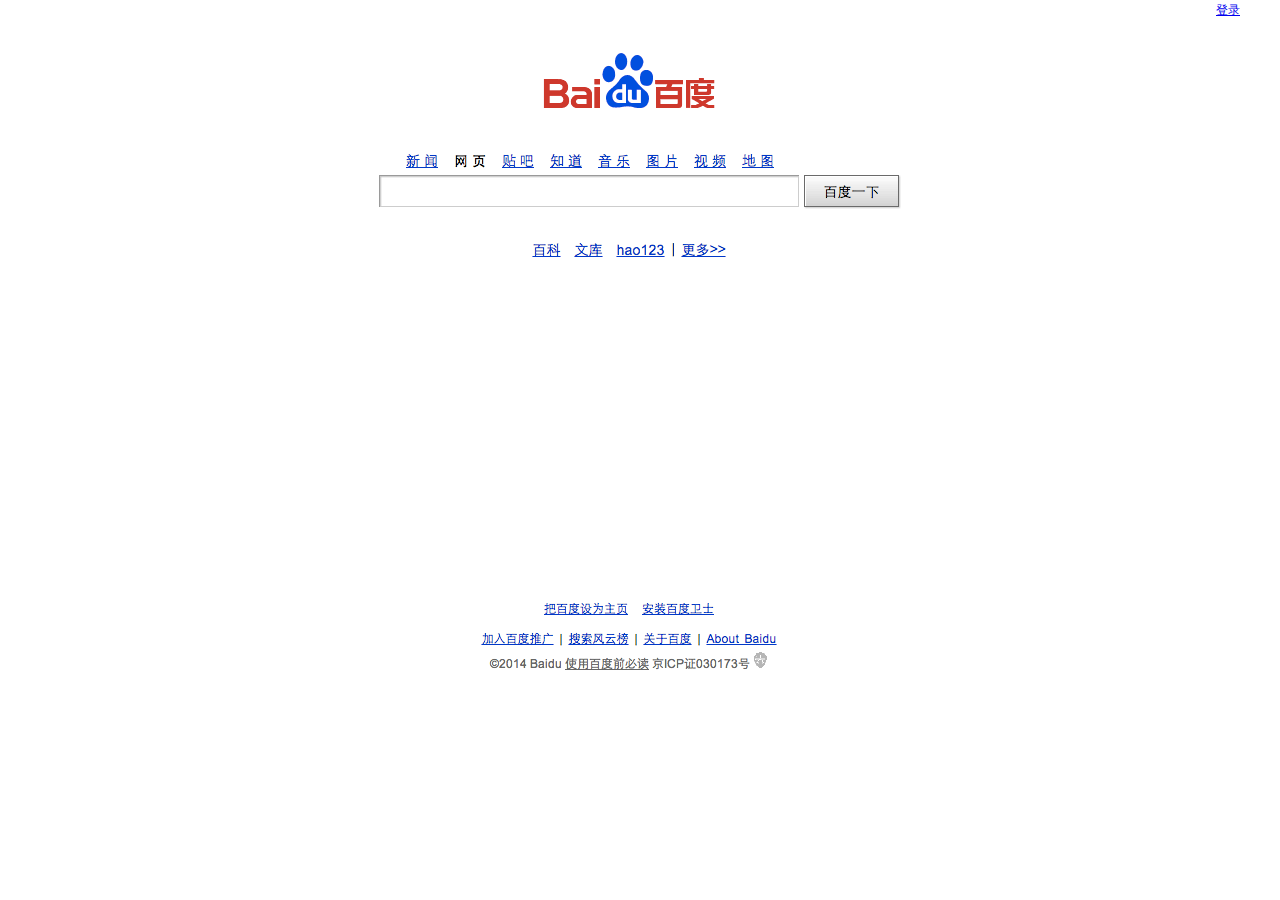
<file: 拖拽功能demo/index.html>
<!DOCTYPE html>
<html>
<head>

<meta http-equiv="Content-Type" content="text/html; charset=utf-8" />

<title>慕课网-拖拽效果</title>

<style type="text/css">
	
	body{background: url(images/baidu_demo.png) #fff top center no-repeat;padding: 0px;margin: 0px;font-size: 12px;font-family: "微软雅黑";}

	.link{text-align: right;line-height: 20px;padding-right: 40px;}
	
	.ui-dialog{ 
		width: 380px;height: auto;display: none;
		position: absolute;z-index: 9000;
		top: 0px;left: 0px;
		border: 1px solid #D5D5D5;background: #fff;
	}

	.ui-dialog a{text-decoration: none;}

	.ui-dialog-title{
		height: 48px;line-height: 48px; padding:0px 20px;color: #535353;font-size: 16px;
		border-bottom: 1px solid #efefef;background: #f5f5f5;
		cursor: move;
		user-select:none;
	}
	.ui-dialog-closebutton{
		width: 16px;height: 16px;display: block;
		position: absolute;top: 12px;right: 20px;
		background: url(images/close_def.png) no-repeat;cursor: pointer;

	}
	.ui-dialog-closebutton:hover{background:url(images/close_hov.png);}

	.ui-dialog-content{
		padding: 15px 20px;
	}
	.ui-dialog-pt15{
		padding-top: 15px;
	}
	.ui-dialog-l40{
		height: 40px;line-height: 40px;
		text-align: right;
	}

	.ui-dialog-input{
		width: 100%;height: 40px;
		margin: 0px;padding:0px;
		border: 1px solid #d5d5d5;
		font-size: 16px;color: #c1c1c1;
		text-indent: 25px;
		outline: none;
	}
	.ui-dialog-input-username{
		background: url(images/input_username.png) no-repeat 2px ;
	}

	.ui-dialog-input-password{
		background: url(images/input_password.png) no-repeat 2px ;
	}
	.ui-dialog-submit{
		width: 100%;height: 50px;background: #3b7ae3;border:none;font-size: 16px;color: #fff;
		outline: none;text-decoration: none;
		display: block;text-align: center;line-height: 50px;
	}
	.ui-dialog-submit:hover{
		background: #3f81b0;
	}

	.ui-mask{ 
		width: 100%;height:100%;background: #000;
		position: absolute;top: 0px;z-index: 8000;display: none;
		opacity:0.4; filter: Alpha(opacity=40);
	}
</style>
</head>
<body >

<div class="link">
	<a href="javascript:showDialog();">登录</a>
</div>
<div class="ui-mask" id="mask" onselectstart="return false"></div>

<div class="ui-dialog" id="dialogMove" onselectstart='return false;'>
	<div class="ui-dialog-title" id="dialogDrag"  onselectstart="return false;" >
		
		登录通行证

		<a class="ui-dialog-closebutton" href="javascript:hideDialog();"></a>

	</div>
	<div class="ui-dialog-content">
		<div class="ui-dialog-l40 ui-dialog-pt15">
			<input class="ui-dialog-input ui-dialog-input-username" type="input" value="手机/邮箱/用户名" />
		</div>
		<div class="ui-dialog-l40 ui-dialog-pt15">
			<input class="ui-dialog-input ui-dialog-input-password" type="input" value="密码" />
		</div>
		<div class="ui-dialog-l40">
			<a href="#">忘记密码</a>
		</div>
		<div>
			<a class="ui-dialog-submit" href="#" >登录</a>
		</div>
		<div class="ui-dialog-l40">
			<a href="#">立即注册</a>
		</div>
	</div>
</div>


<script type="text/javascript" src="模仿.js">

</script>
</body>
</html>
</file>
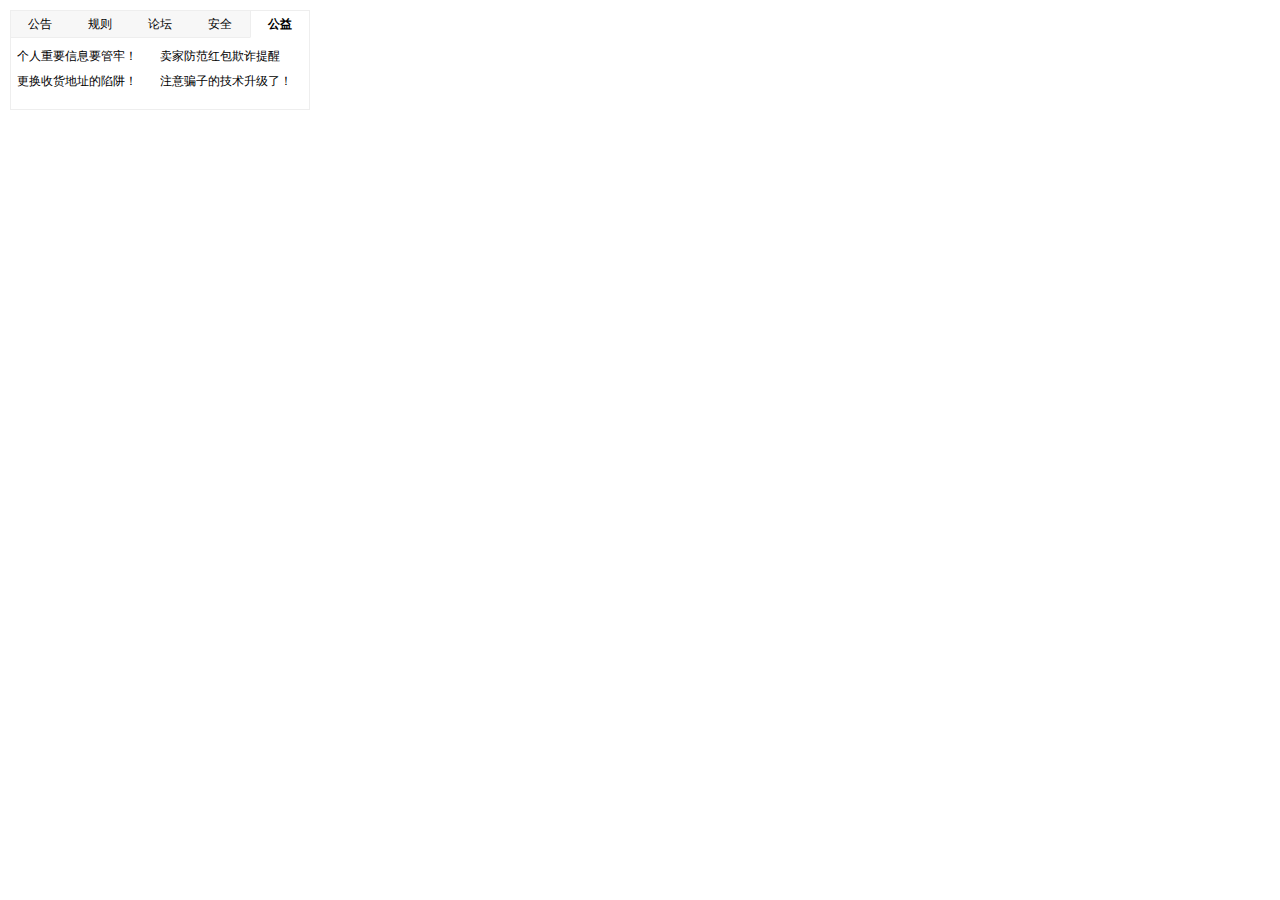
<file: 选项卡动画demo/Tab-延迟/index.html>
<!doctype html>
<html lang="'en">
<head>
	<meta charset="UTF-8">
	<title>Tab切换-延迟</title>
	<link type="text/css" rel="stylesheet" href="css/style.css">
	<script type="text/javascript" src="js/script.js"></script>
</head>
<body>
	<div id="notice" class="notice">
		<div id="notice-tit" class="notice-tit">
		  <ul>
		  	<li>
		  		<a href="#">公告</a>
		  	</li>
		  	<li>
		  		<a href="#">规则</a>
		  	</li>
		  	<li>
		  		<a href="#">论坛</a>
		  	</li>
		  	<li>
		  		<a href="#">安全</a>
		  	</li>
		  	<li class="select">
		  		<a href="#">公益</a>
		  	</li>
		  </ul>
		</div>
		<div id="notice-con" class="notice-con">
			<div class="mod" style="display:none">
				<ul>
					<li>
						<a href="#">
                          张勇：要玩快乐足球
						</a>
					</li>
                    <li>
						<a href="#">
                          阿里2000万驰援灾区！
						</a>
					</li>
					<li>
						<a href="#">
                          旅游宝让你边玩边赚钱
						</a>
					</li>
					<li>
						<a href="#">
                          多行跟进阿里信用贷款
						</a>
					</li>
				</ul>
			</div>
            <div class="mod" style="display:none">
				<ul>
					<li>
						<span>
							[
                              <a href="#">通知</a>
							]
						</span>
						<a href="#">
                          "滥发"即将换新
						</a>
					</li>
                    <li>
						<span>
							[
                              <a href="#">通知</a>
							]
						</span>
						<a href="#">
                          比特币严管啦！
						</a>
					</li>
					<li>
						<span>
							[
                              <a href="#">通知</a>
							]
						</span>
						<a href="#">
                          禁发商品名录！
						</a>
					</li>
	                <li>
						<span>
							[
                              <a href="#">通知</a>
							]
						</span>
						<a href="#">
                          商品属性限制
						</a>
					</li>
				</ul>
			</div>
			<div class="mod" style="display:none">
				<ul>
					<li>
						<span>
							[
                              <a href="#">聚焦</a>
							]
						</span>
						<a href="#">
                          金牌卖家再启航
						</a>
					</li>
                    <li>
						<span>
							[
                              <a href="#">功能</a>
							]
						</span>
						<a href="#">
                          橱窗规则升级啦
						</a>
					</li>
					<li>
						<span>
							[
                              <a href="#">话题</a>
							]
						</span>
						<a href="#">
                          又爱又恨优惠劵 
						</a>
					</li>
	                <li>
						<span>
							[
                              <a href="#">工具</a>
							]
						</span>
						<a href="#">
                          购后送店铺红
						</a>
					</li>
				</ul>
			</div>
            <div class="mod" style="display:block">
				<ul>
					<li>
						<a href="#">
                          个人重要信息要管牢！
						</a>
					</li>
                    <li>
						<a href="#">
                           卖家防范红包欺诈提醒
						</a>
					</li>
					<li>
						<a href="#">
                            更换收货地址的陷阱！
						</a>
					</li>
	                <li>
                        <a href="#">
                           注意骗子的技术升级了！
						</a>
					</li>
				</ul>
			</div>
            <div class="mod" style="display:none">
				<ul>
					<li>
						<a href="#">
                          走进无声课堂
						</a>
					</li>
                    <li>
						<a href="#">
                           淘宝之行大众评审赢公益金
						</a>
					</li>
					<li>
						<a href="#">
                            爱心品牌联合征集
						</a>
					</li>
	                <li>
                        <a href="#">
                           名公益机构淘宝开店攻略
						</a>
					</li>
				</ul>
			</div>
		</div>
	</div>
</body>
</html>
</file>
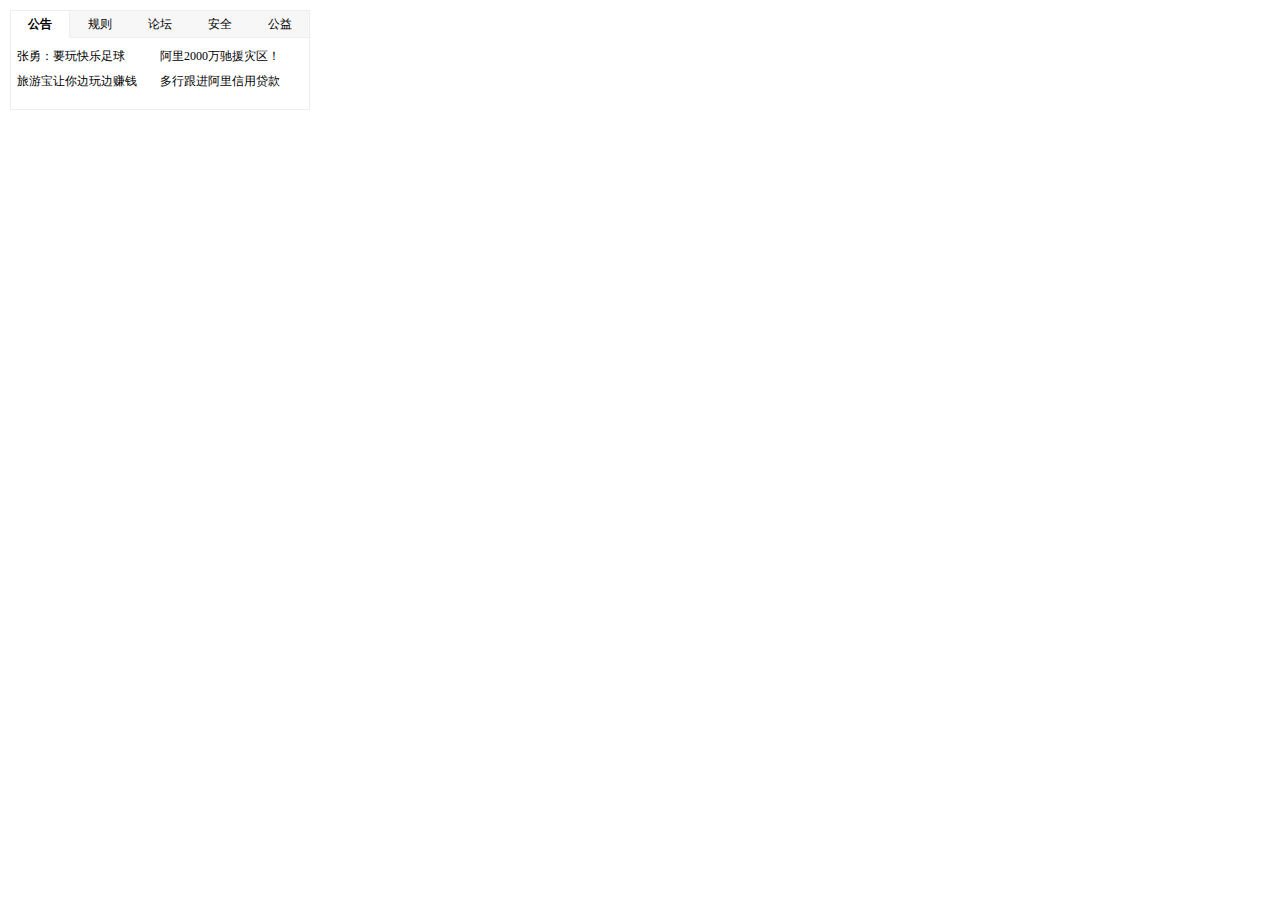
<file: 选项卡动画demo/Tab-自动切换/index.html>
<!doctype html>
<html lang="'en">
<head>
	<meta charset="UTF-8">
	<title>Tab切换-自动</title>
	<link type="text/css" rel="stylesheet" href="css/style.css">
	<script type="text/javascript" src="js/script.js"></script>
</head>
<body>
	<div id="notice" class="notice">
		<div id="notice-tit" class="notice-tit">
		  <ul>
		  	<li class="select">
		  		<a href="#">公告</a>
		  	</li>
		  	<li>
		  		<a href="#">规则</a>
		  	</li>
		  	<li>
		  		<a href="#">论坛</a>
		  	</li>
		  	<li>
		  		<a href="#">安全</a>
		  	</li>
		  	<li>
		  		<a href="#">公益</a>
		  	</li>
		  </ul>
		</div>
		<div id="notice-con" class="notice-con">
			<div class="mod" style="display:block">
				<ul>
					<li>
						<a href="#">
                          张勇：要玩快乐足球
						</a>
					</li>
                    <li>
						<a href="#">
                          阿里2000万驰援灾区！
						</a>
					</li>
					<li>
						<a href="#">
                          旅游宝让你边玩边赚钱
						</a>
					</li>
					<li>
						<a href="#">
                          多行跟进阿里信用贷款
						</a>
					</li>
				</ul>
			</div>
            <div class="mod" style="display:none">
				<ul>
					<li>
						<span>
							[
                              <a href="#">通知</a>
							]
						</span>
						<a href="#">
                          "滥发"即将换新
						</a>
					</li>
                    <li>
						<span>
							[
                              <a href="#">通知</a>
							]
						</span>
						<a href="#">
                          比特币严管啦！
						</a>
					</li>
					<li>
						<span>
							[
                              <a href="#">通知</a>
							]
						</span>
						<a href="#">
                          禁发商品名录！
						</a>
					</li>
	                <li>
						<span>
							[
                              <a href="#">通知</a>
							]
						</span>
						<a href="#">
                          商品属性限制
						</a>
					</li>
				</ul>
			</div>
			<div class="mod" style="display:none">
				<ul>
					<li>
						<span>
							[
                              <a href="#">聚焦</a>
							]
						</span>
						<a href="#">
                          金牌卖家再启航
						</a>
					</li>
                    <li>
						<span>
							[
                              <a href="#">功能</a>
							]
						</span>
						<a href="#">
                          橱窗规则升级啦
						</a>
					</li>
					<li>
						<span>
							[
                              <a href="#">话题</a>
							]
						</span>
						<a href="#">
                          又爱又恨优惠劵 
						</a>
					</li>
	                <li>
						<span>
							[
                              <a href="#">工具</a>
							]
						</span>
						<a href="#">
                          购后送店铺红
						</a>
					</li>
				</ul>
			</div>
            <div class="mod" style="display:none">
				<ul>
					<li>
						<a href="#">
                          个人重要信息要管牢！
						</a>
					</li>
                    <li>
						<a href="#">
                           卖家防范红包欺诈提醒
						</a>
					</li>
					<li>
						<a href="#">
                            更换收货地址的陷阱！
						</a>
					</li>
	                <li>
                        <a href="#">
                           注意骗子的技术升级了！
						</a>
					</li>
				</ul>
			</div>
            <div class="mod" style="display:none">
				<ul>
					<li>
						<a href="#">
                          走进无声课堂
						</a>
					</li>
                    <li>
						<a href="#">
                           淘宝之行大众评审赢公益金
						</a>
					</li>
					<li>
						<a href="#">
                            爱心品牌联合征集
						</a>
					</li>
	                <li>
                        <a href="#">
                           名公益机构淘宝开店攻略
						</a>
					</li>
				</ul>
			</div>
		</div>
	</div>
</body>
</html>
</file>
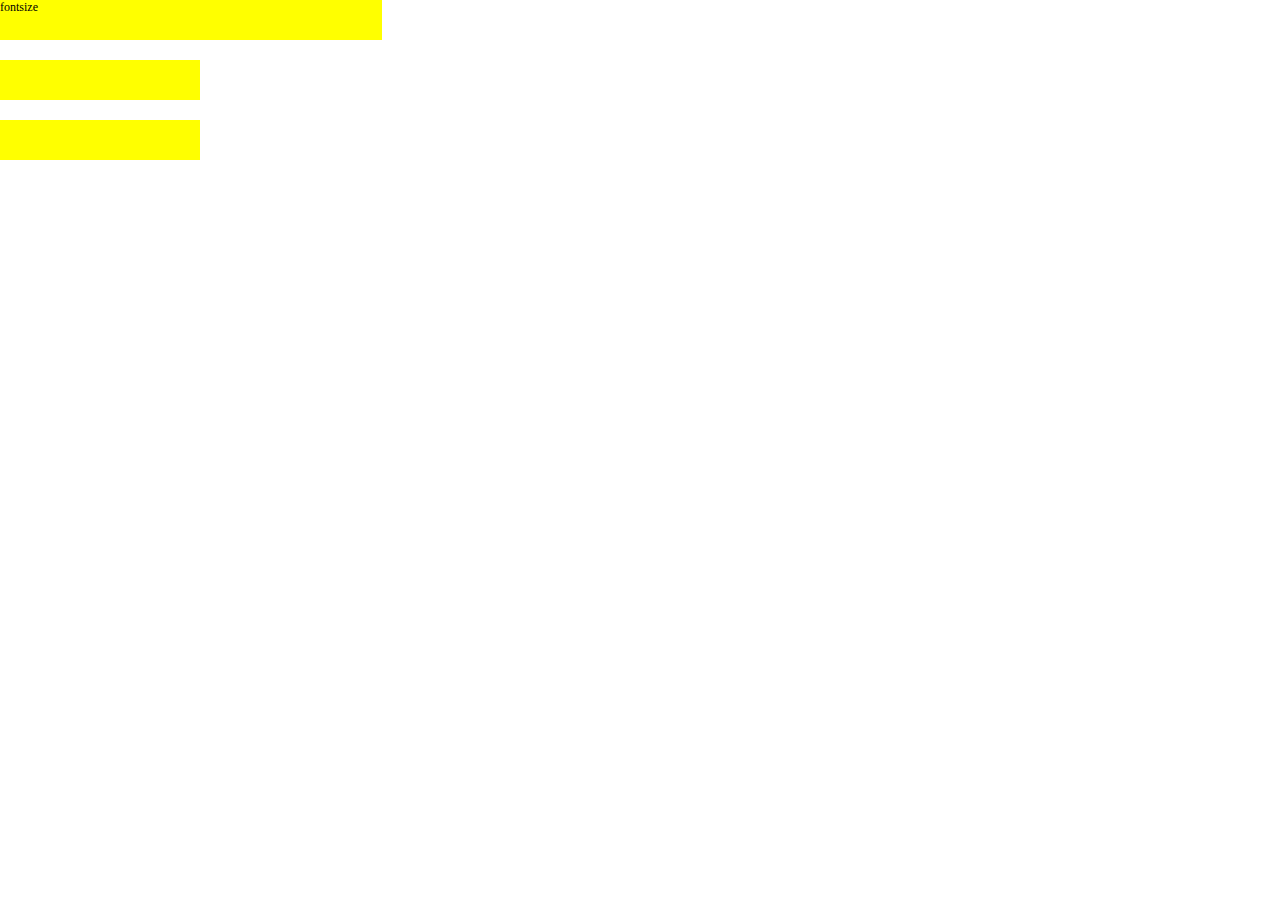
<file: 多物体动画demo.html>
<!DOCTYPE html>
<html lang="en">
<head>
	<meta charset="UTF-8">
	<title>多物体动画</title>
	<style>
	*{
		padding: 0;
		margin:0;
	}
		ul li{
			width: 200px;
			height: 40px;
			background-color: yellow;
			margin-bottom: 20px;
			list-style: none;
			font-size: 12px;
		}
	</style>
</head>
<body>
	<ul>
		<li>fontsize</li>
		<li></li>
		<li></li>
	</ul>
	<script>
		window.onload=function(){
			var lis=document.getElementsByTagName("li");
			for(var i=0;i<lis.length;i++){
				lis[i].timer=null;
				lis[i].onmouseover=function(){
					startMove(this,400,"width");
				}
				lis[i].onmouseout=function(){
					startMove(this,200,"width");
				}
			}
		}
		function startMove(obj,target,attr){
           if(obj.timer){
           	clearInterval(obj.timer);
           }
           obj.timer=setInterval(function(){
           var cline =parseInt(getStyle(obj,attr));
           	var speed=(target-cline)/10;
           speed=speed>0?Math.ceil(speed):Math.floor(speed);
           if(cline==target){
           	clearInterval(obj.timer); 
           }else{
           	obj.style[attr]=cline+speed+"px";
           	           }
       },30);
		}
		function getStyle(obj,attr){
			if(obj.currentStyle){
				return obj.currentStyle[attr];
			}
			else{
				return getComputedStyle(obj,false)[attr];
			}
		}
	</script>
</body>
</html>
</file>
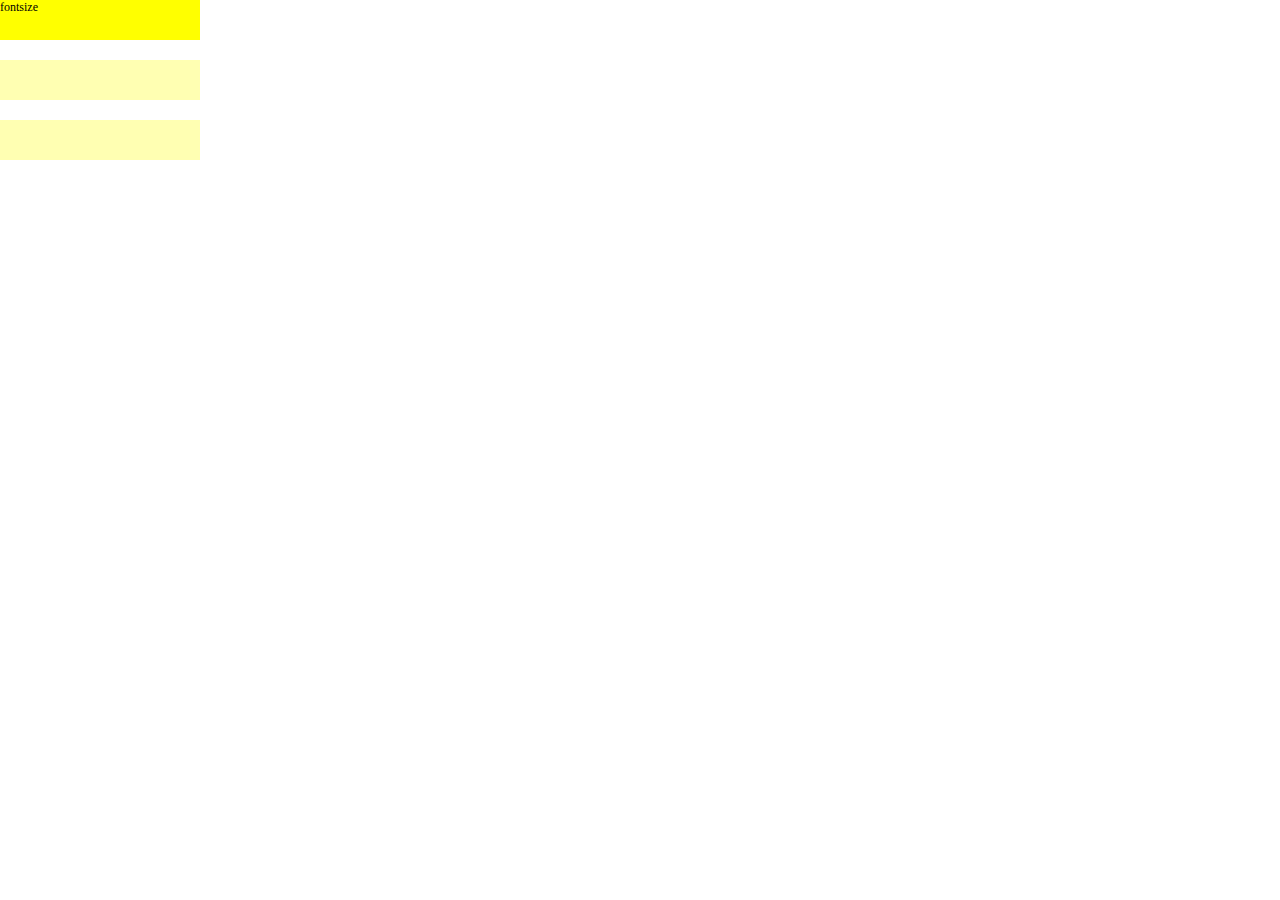
<file: 多物体透明度2.html>
<!DOCTYPE html>
<html lang="en">
<head>
	<meta charset="UTF-8">
	<title>多物体动画</title>
	<style>
	*{
		padding: 0;
		margin:0;
	}
		ul li{
			width: 200px;
			height: 40px;
			background-color: yellow;
			margin-bottom: 20px;
			list-style: none;
			font-size: 12px;
			opacity: 0.3;
			filter: alpha(opacity:30);
		}
	</style>
</head>
<body>
	<ul>
		<li>fontsize</li>
		<li></li>
		<li></li>
	</ul>
	<script>
		window.onload=function(){
			var lis=document.getElementsByTagName("li");
			for(var i=0;i<lis.length;i++){
				lis[i].timer=null;
				lis[i].onmouseover=function(){
					startMove(this,100,"opacity");
				}
				lis[i].onmouseout=function(){
					startMove(this,30,"opacity");
				}
			}
		}
		function startMove(obj,target,attr){
           	clearInterval(obj.timer);
         
           obj.timer=setInterval(function(){
            var cline;
			if(attr=="opacity"){
            cline =parseFloat(getStyle(obj,attr))*100;
			}else{
			cline =parseInt(getStyle(obj,attr));
			}
           var speed=(target-cline)/8;
           speed=speed>0?Math.ceil(speed):Math.floor(speed);
           if(cline==target){
           	clearInterval(obj.timer); 
           }else{
           	if(attr=="opacity"){
           		obj.style[attr]=(cline+speed)/100;
           		obj.style.filter="alpha(opacity:"+(cline+speed )+")";
           	}else{
           		obj.style[attr]=cline+speed+"px";
           }
           	  }
       },10);
		}
		function getStyle(obj,attr){
			if(obj.currentStyle){
				return obj.currentStyle[attr];
			}
			else{
				return getComputedStyle(obj,false)[attr];
			}
		}
	</script>
</body>
</html>
</file>
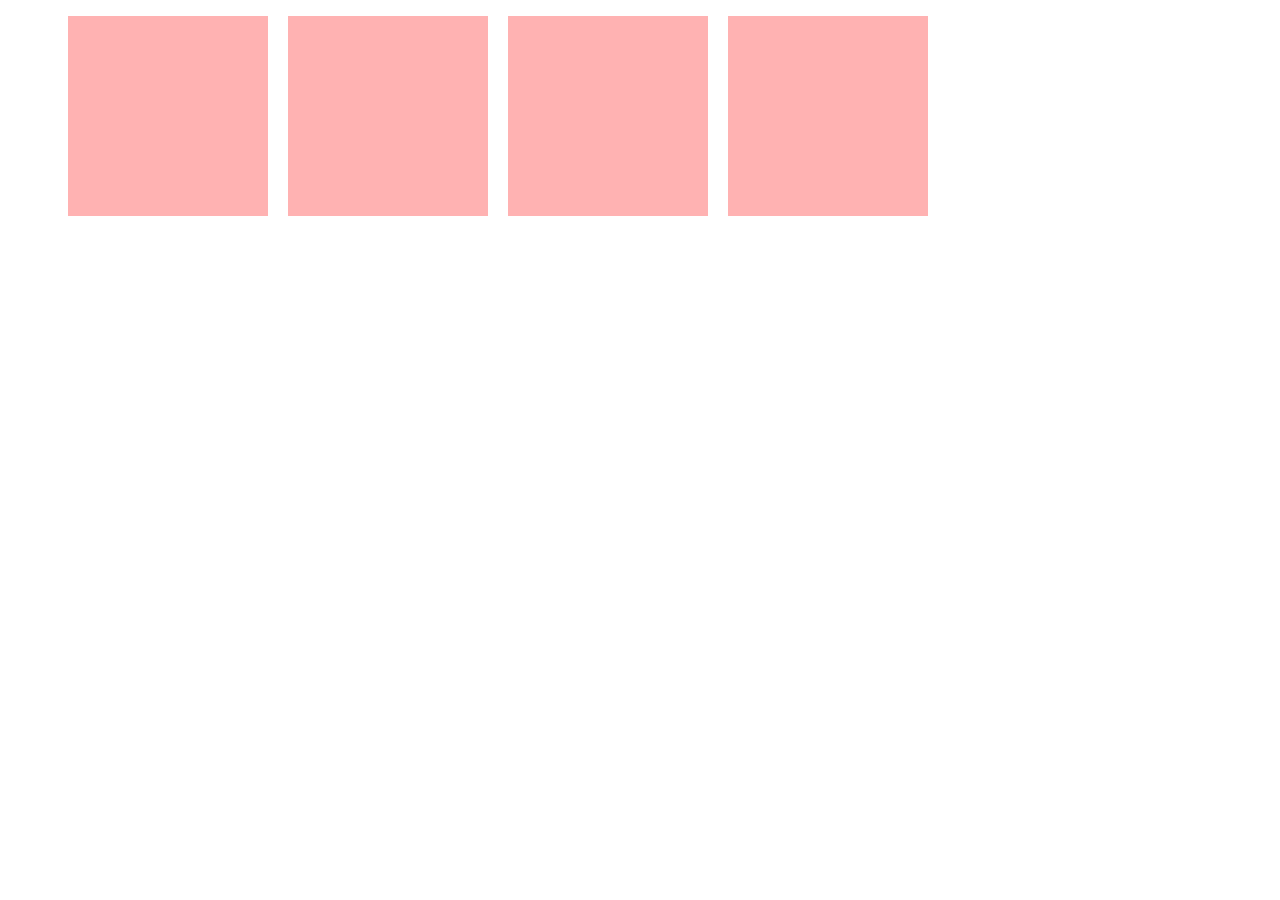
<file: 多物体透明度demo.html>
<!DOCTYPE html>
<html lang="en">
<head>
	<meta charset="UTF-8">
	<title>多物体透明度</title>
	<style>
		ul li{
			list-style: none;
			width: 200px;
			height: 200px;
			background-color: red;
			opacity: 0.3;
			filter: alpha(opacity:30);
			float: left;
			margin-left: 20px;
		}
	</style>
</head>
<body>
	<ul>
		<li></li>
		<li></li>
		<li></li>
		<li></li>
	</ul>
	<script>
		window.onload=function(){
			var lis=document.getElementsByTagName("li");
			for(var i=0;i<lis.length;i++){
				lis[i].timer=null;
				lis[i].alpha=30;
				lis[i].onmouseover=function(){
					startMove(this,100);
				}
				lis[i].onmouseout=function(){
					startMove(this,30);
				}
			}
		}
		function startMove(obj,target){
           if(obj.timer){
           	clearInterval(obj.timer)
           }
           obj.timer=setInterval(function(){
           	var speed=(target-obj.alpha)/10;
           	speed=speed>0?Math.ceil(speed):Math.floor(speed);
           	if(obj.alpha==target){
           		clearInterval(obj.timer);
           	}else{
           		obj.alpha+=speed;
           		obj.style.opacity=obj.alpha/100;
           		obj.style.filter="alpha(opacity:"+obj.alpha+")";
           	}

           },30)
		}
	</script>
</body>
</html>
</file>
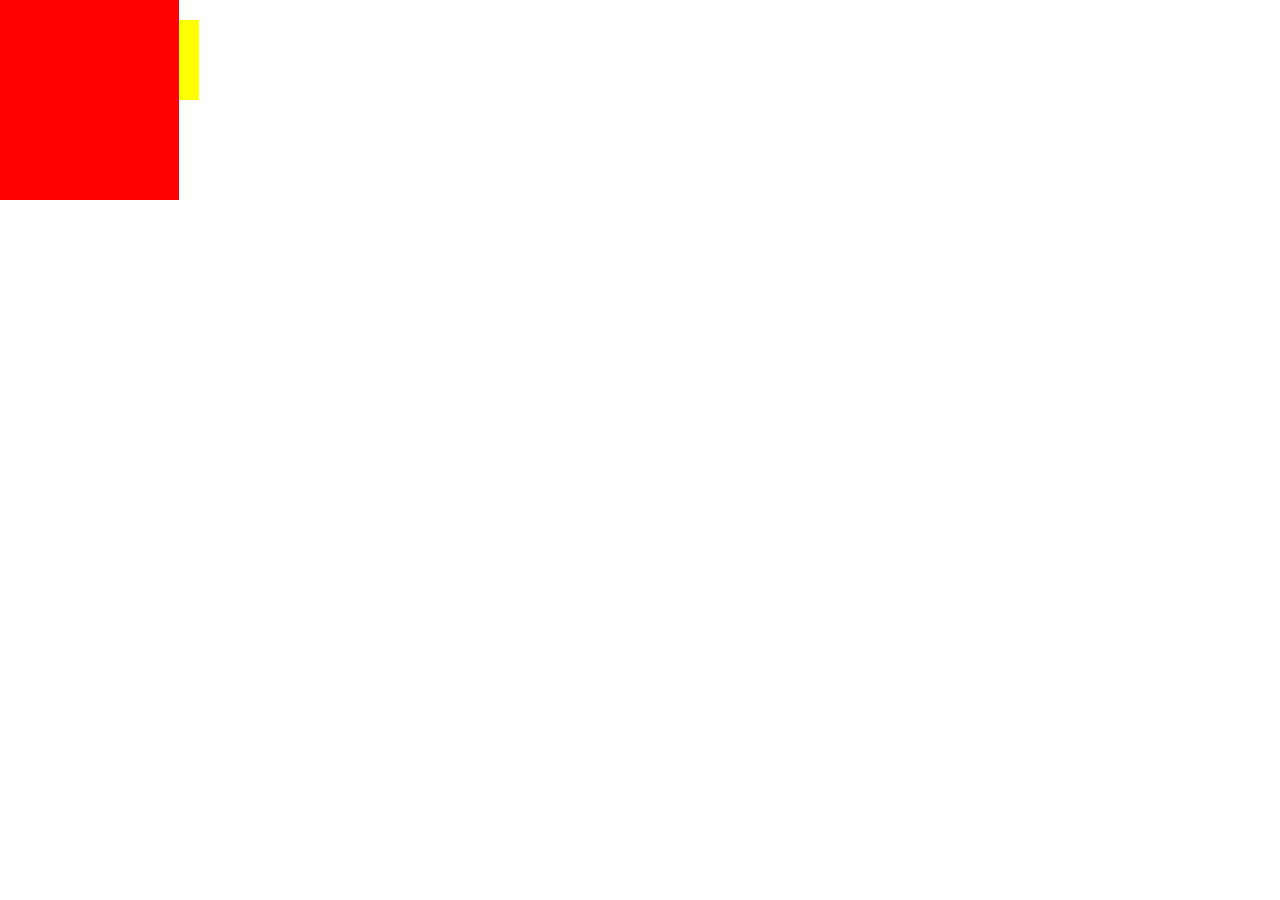
<file: 缓冲demo.html>
<!DOCTYPE html>
<html lang="en">
<head>
	<meta charset="UTF-8">
	<title>缓冲动画</title>
</head>
<style>
*{
	padding:0;
	margin:0;
}
    .div2{
    	background-color:yellow;
    	width: 20px;
    	height: 80px;
     	float: left;
        margin-top: 20px;
    }
	.div1{
		background-color: red;
		width: 200px;
		height: 200px;
		float: left;
		
	}
	.wrap{
      position: absolute;
	  left: -200px;

	}
</style>
<body>
<div class="wrap" id="wrap">
	<div class="div1" id="div1"></div>
	<div class="div2" id="div2"></div>
</div>
	<script>
		window.onload=function(){
			var div2=document.getElementById("div2");
            var div1=document.getElementById("div1");
            var wrap=document.getElementById("wrap");
            wrap.onmouseover=function(){
            	startmove(0);
            }
             wrap.onmouseout=function(){
            	startmove(-200);
            }
		}
		var timer;
		function startmove(target){
			if(timer){
				clearInterval(timer);
			}
		var wrap=document.getElementById("wrap");
        timer=setInterval(function(){
        	var speed=(target-wrap.offsetLeft)/10;
        	speed=speed>0?Math.ceil(speed):Math.floor(speed);
        	if(wrap.offsetLeft==target){
        		clearInterval(timer);
        	}else{
        		wrap.style.left=wrap.offsetLeft+speed+"px";
        	}
        },30);
		}
	</script>
</body>
</html>
</file>
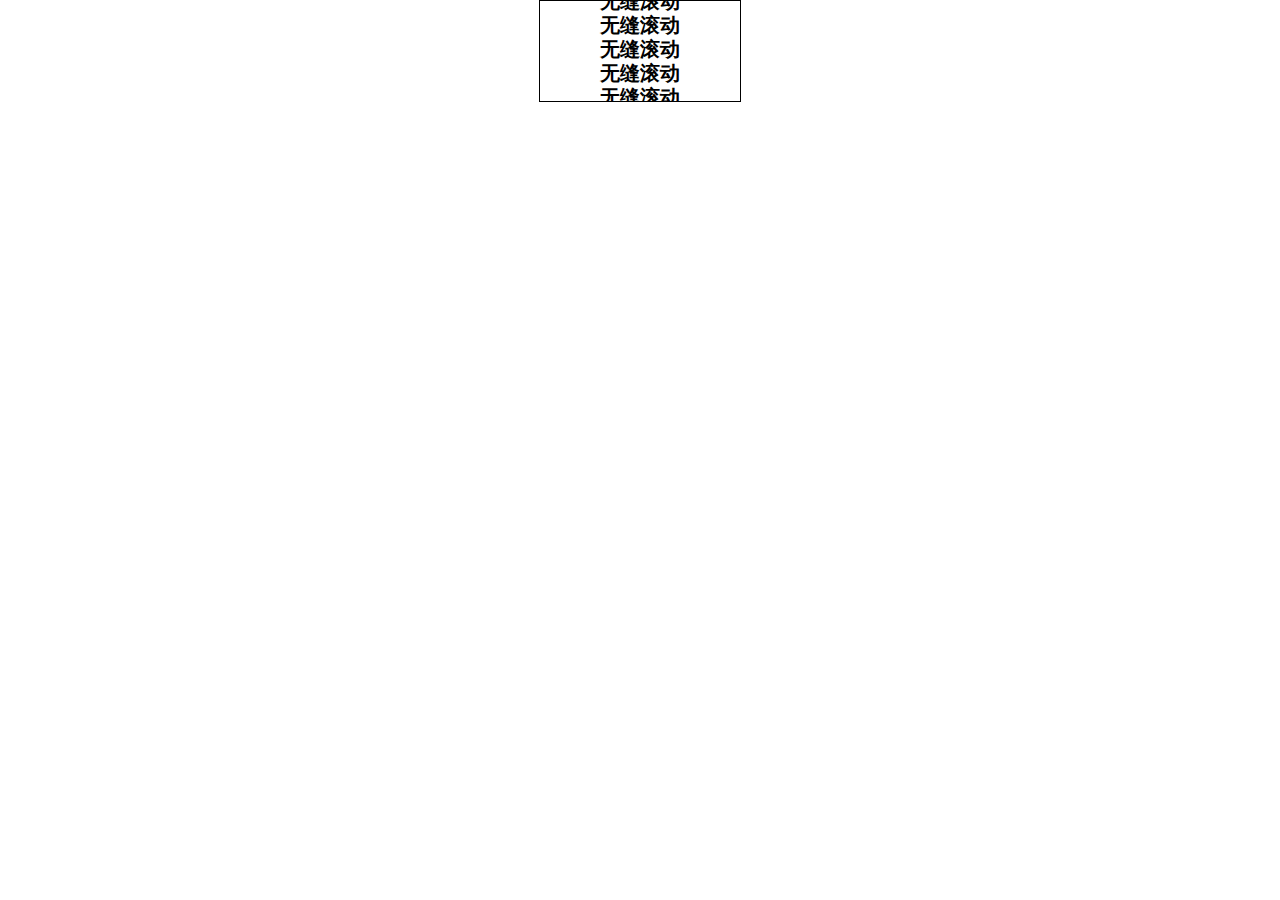
<file: 展示栏无缝滚动/无缝滚动.html>
<!DOCTYPE html>
<html lang="en">
<head>
	<meta charset="UTF-8">
	<title>无缝滚动</title>
	<link rel="stylesheet" href="无缝滚动.css">
</head>
<body>
	<div class="wrap" id="wrap">
	<div class="con1" id="con1">
		<h1>无缝滚动</h1>
		<h1>无缝滚动</h1>
		<h1>无缝滚动</h1>
		<h1>无缝滚动</h1>
		<h1>无缝滚动</h1>
		<h1>无缝滚动</h1>
		<h1>无缝滚动</h1>
		<h1>无缝滚动</h1>
		<h1>无缝滚动</h1>
		<h1>无缝滚动</h1>
		<h1>无缝滚动</h1>
		<h1>无缝滚动</h1>
		<h1>无缝滚动</h1>
		<h1>无缝滚动</h1>
		<h1>无缝滚动</h1>
		<h1>无缝滚动</h1>
		<h1>无缝滚动</h1>
        </div>
        <div class="con2" id="con2"></div>
	</div>
	<script src="无缝滚动.js"></script>
</body>
</html>
</file>
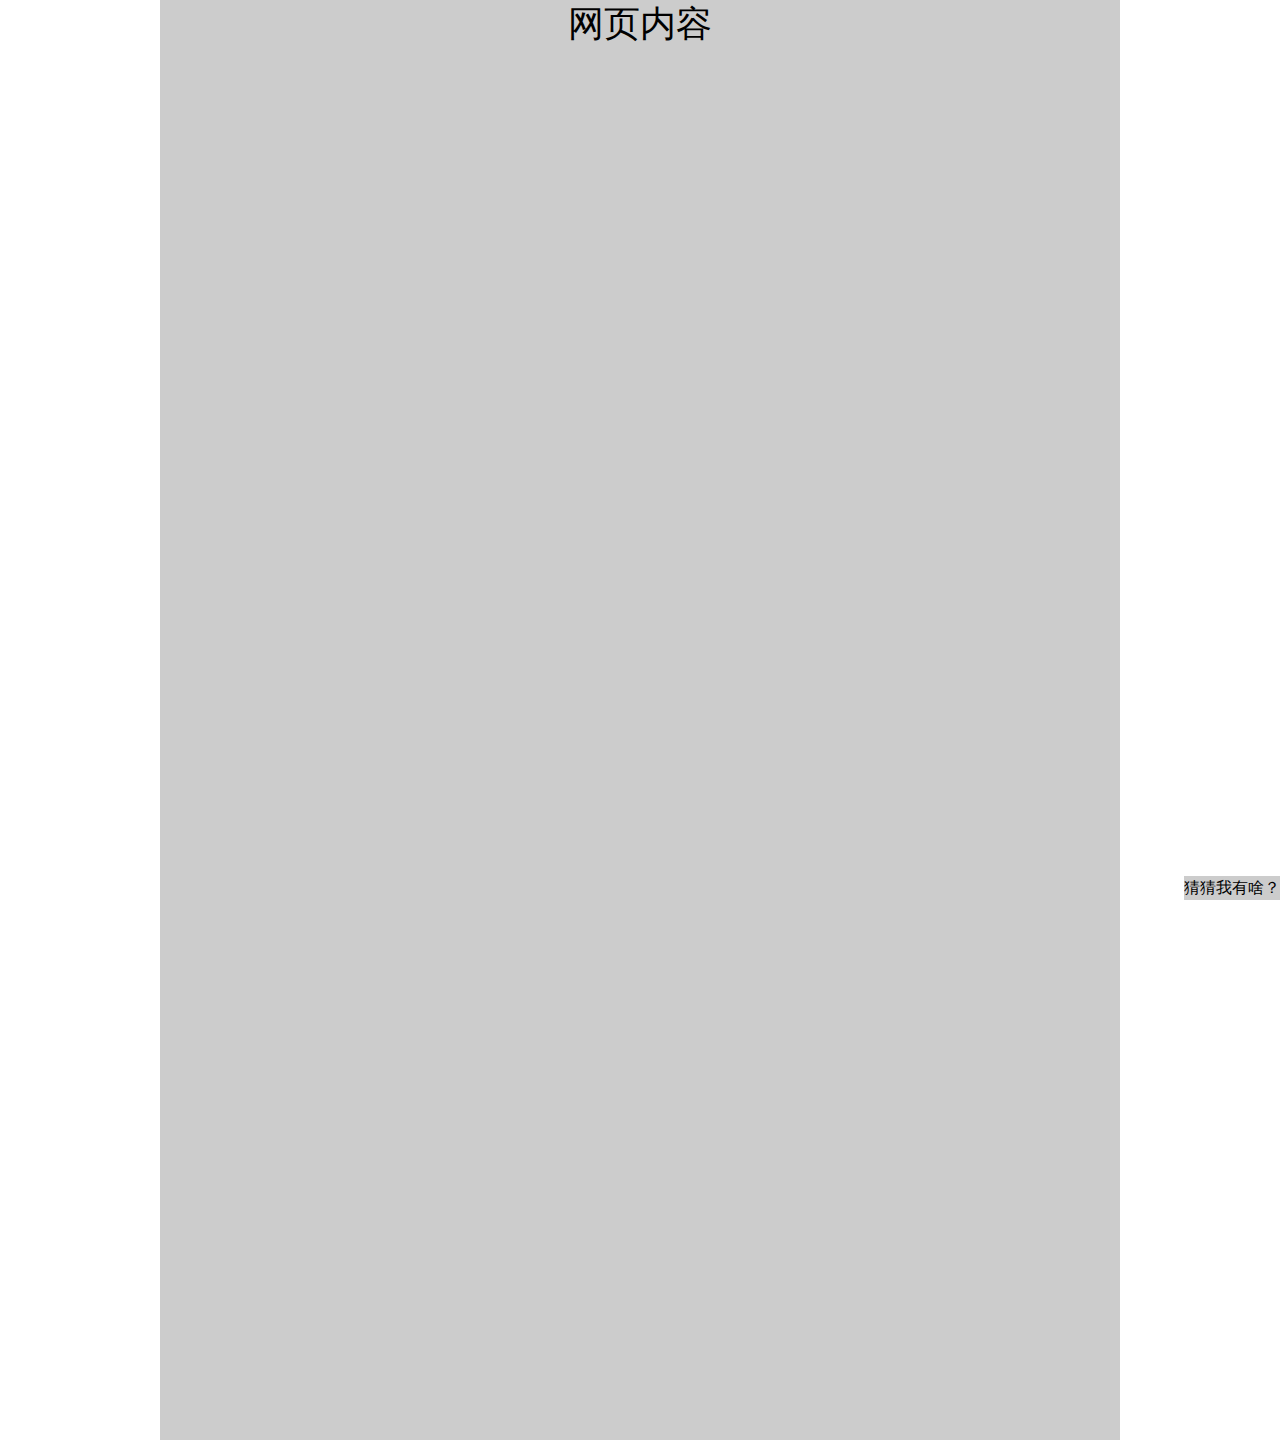
<file: 弹窗小广告/右下角弹框1.html>
<!DOCTYPE html PUBLIC "-//W3C//DTD XHTML 1.0 Transitional//EN" "http://www.w3.org/TR/xhtml1/DTD/xhtml1-transitional.dtd">
<html xmlns="http://www.w3.org/1999/xhtml">
<head>
<meta http-equiv="Content-Type" content="text/html; charset=utf-8" />
<title>右下角弹窗</title>
<style>
*{margin:0;padding:0;}
.content{width:960px;height:1440px;background:#ccc;color:#000;font-size:36px;text-align:center;margin:0 auto;position:relative;}
.tipCon{position:fixed;background:#efefef;color:#000;font-size:16px;text-align:center;bottom:0;right:0;}
.clickMe{height:24px;background:#CCC;line-height:24px;}
.showPic{display:none;}
.clickMe{position:relative; }
.clickMe a{background:url(icon.jpg) no-repeat -399px -19px;width:16px;height:16px;display:none;position:absolute; top:5px; right:5px;}
.clickMe a:hover{background-position:-343px -19px;}
</style>
<script>
window.onload = function(){
	var TipBox = document.getElementById("tipCon");
	var ClickMe = document.getElementById("clickMe");
	var showPic = document.getElementById("showPic");
	var closeBtn = document.getElementById("closeBtn");
	ClickMe.onmouseover = function(){
		  showPic.style.display = 'block';
		  closeBtn.style.display = 'block';
		}
	closeBtn.onclick = function(){
		showPic.style.display = 'none';
		closeBtn.style.display = 'none';
	}
}
</script>
</head>

<body>
<div class="content">网页内容</div>
<div class="tipCon" id="tipCon">
  <div class="clickMe" id="clickMe">猜猜我有啥？<a href="javascrip:void(0);" id="closeBtn"></a></div>
  <div class="showPic" id="showPic"><img src="snow.gif" /></div>
</div>
</body>
</html>
</file>
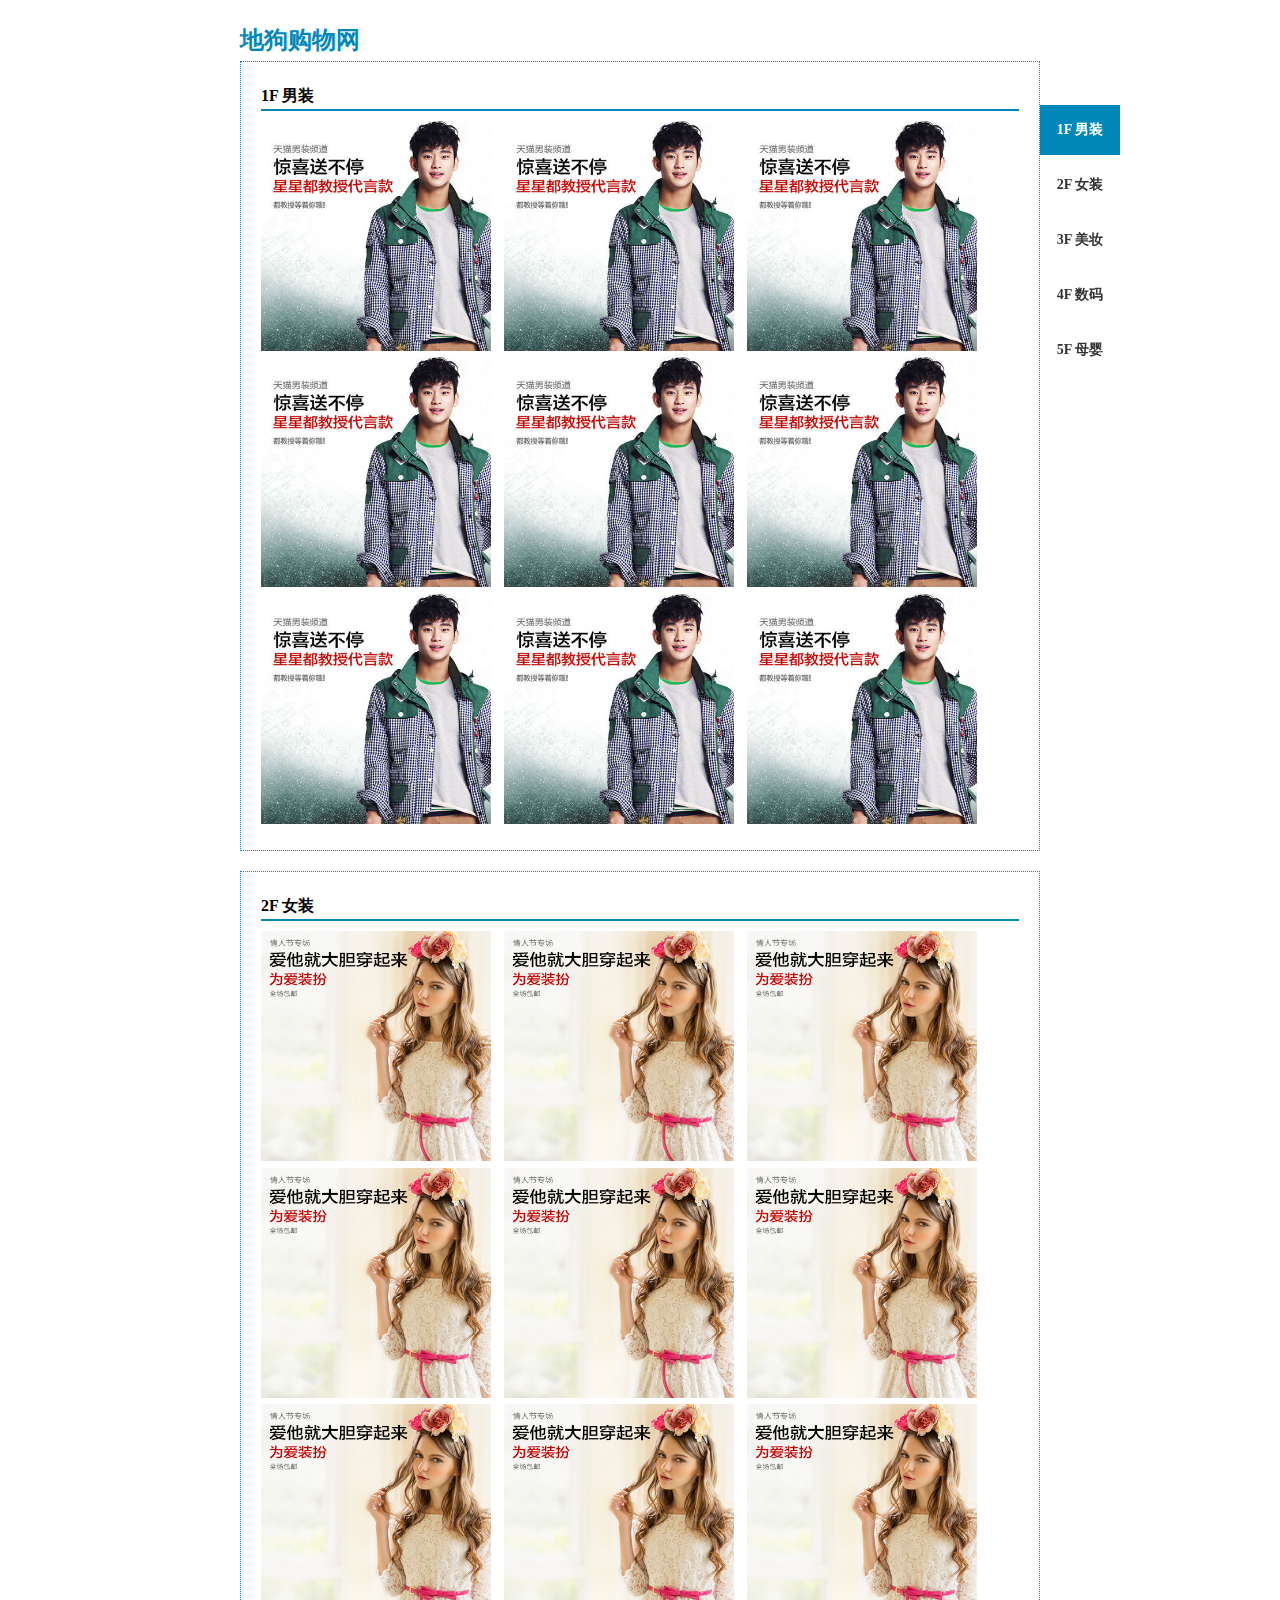
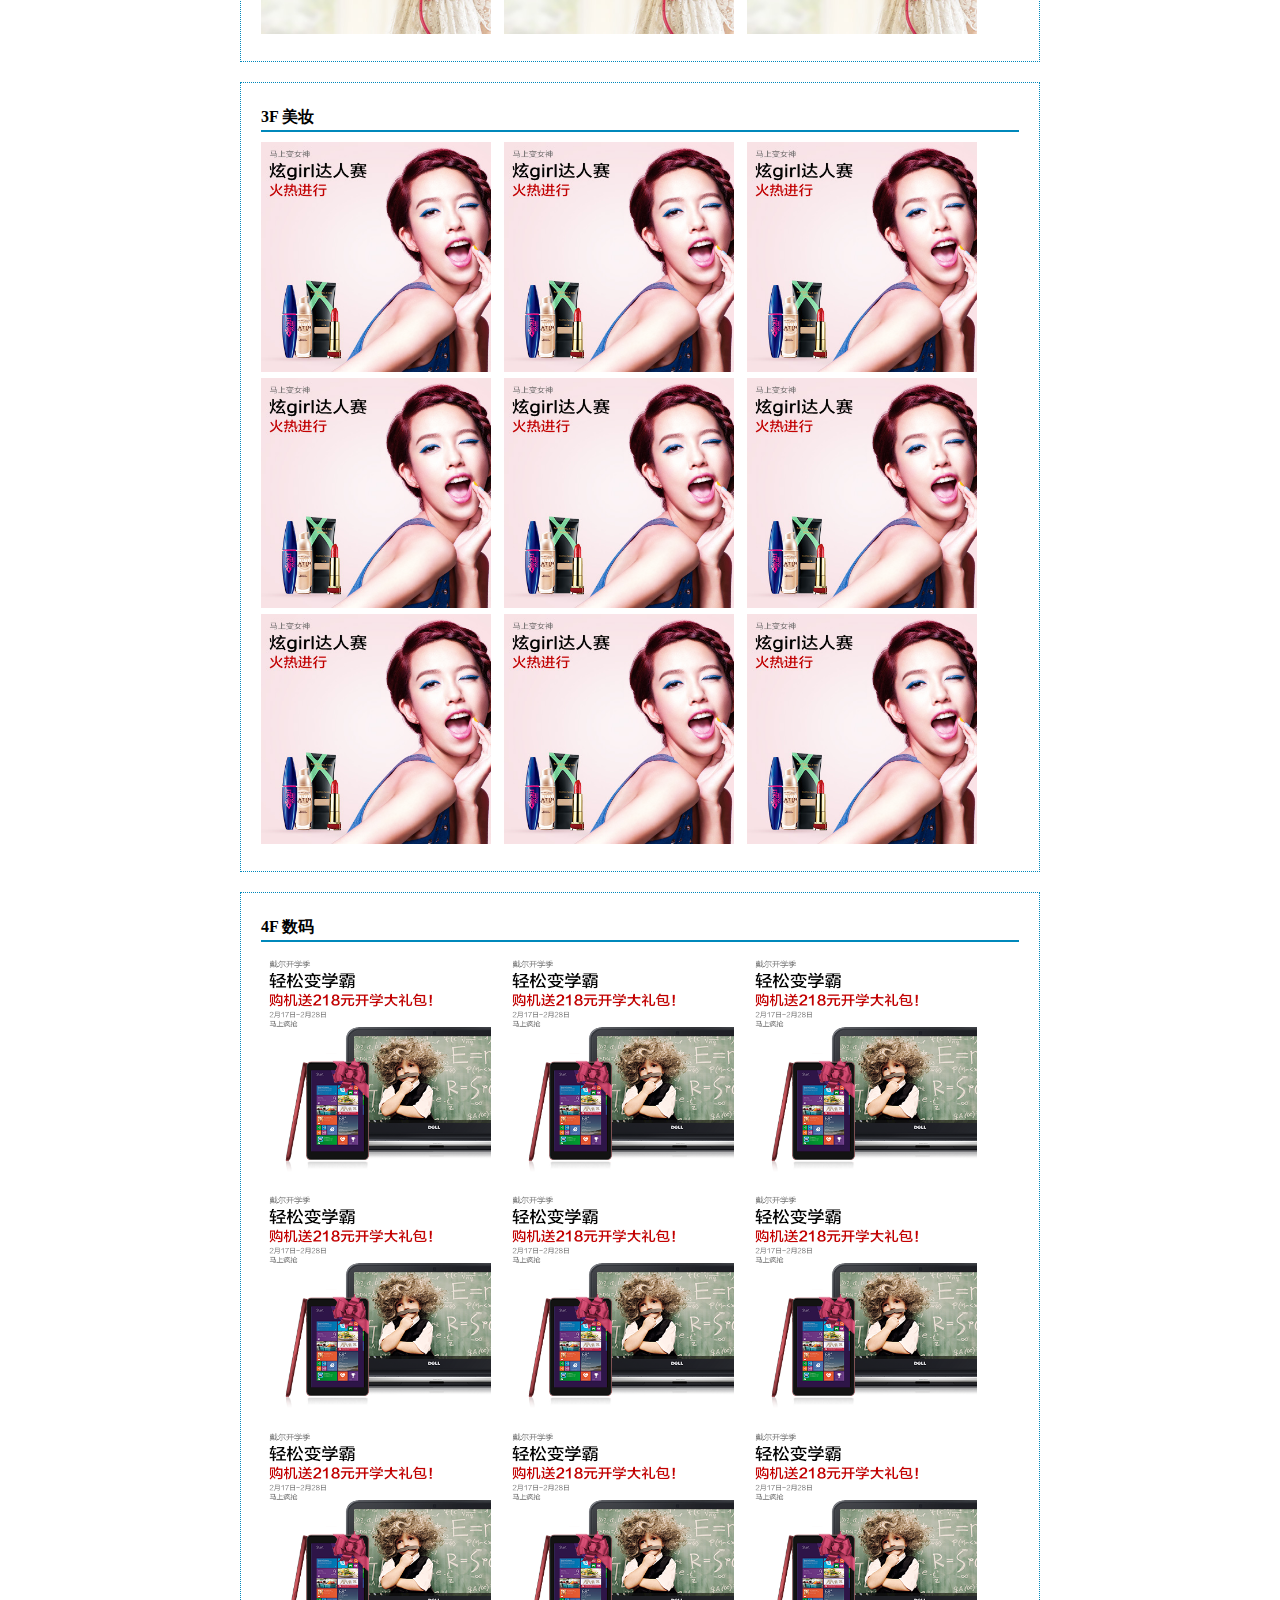
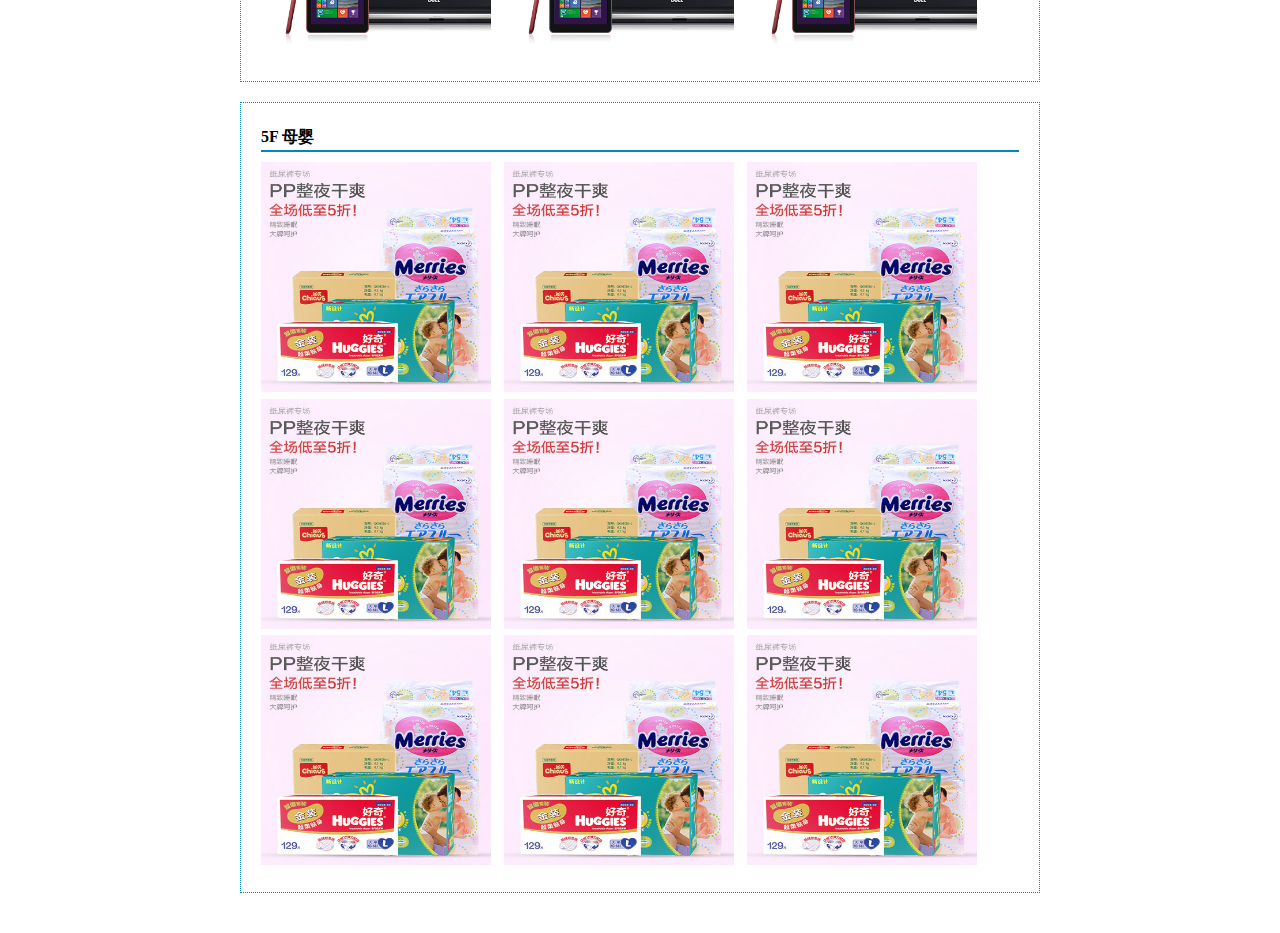
<file: 电商导航demo/demo.html>
﻿<!doctype html>
<html>
<head>
    <meta charset="UTF-8">
    <title>地狗购物网-网页定位导航效果</title>
    <style>
        * {
            margin: 0;
            padding: 0;
        }

        body {
            font-size: 12px;
            line-height: 1.7;
        }

        li {
            list-style: none;
        }

        #content {
            width: 800px;
            margin: 0 auto;
            padding: 20px;
        }

        #content h1 {
            color: #0088bb;
        }

        #content .item {
            padding: 20px;
            margin-bottom: 20px;
            border: 1px dotted #0088bb;
        }

        #content .item h2 {
            font-size: 16px;
            font-weight: bold;
            border-bottom: 2px solid #0088bb;
            margin-bottom: 10px;
        }

        #content .item li {
            display: inline;
            margin-right: 10px;
        }

        #content .item li a img {
            width: 230px;
            height: 230px;
            border: none;
        }

        #menu {
            position: fixed;
            top: 100px;
            left: 50%;
            margin-left: 400px;
            width: 50px;
        }

        #menu ul li a {
            display: block;
            margin: 5px 0;
            font-size: 14px;
            font-weight: bold;
            color: #333;
            width: 80px;
            height: 50px;
            line-height: 50px;
            text-decoration: none;
            text-align: center;
        }

        #menu ul li a:hover,
        #menu ul li a.current {
            color: #fff;
            background: #0088bb;
        }

        * html, * html body {
            background-image: url(about:blank);
            background-attachment: fixed;
        }

        * html #menu {
            position: absolute;
            bottom: auto;
            top: expression(100+((e=document.documentElement.scrollTop)?e:document.body.scrollTop)+'px');
        }
    </style>
    <script src="http://libs.baidu.com/jquery/1.10.2/jquery.min.js"></script>
    <script type="text/javascript">
        $(document).ready(function () {
            $(window).scroll(function () {
                var items = $("#content").find(".item");
                var menu = $("#menu");
                var top = $(document).scrollTop();
                var currentId = ""; //滚动条现在所在位置的item id
                items.each(function () {
                    var m = $(this);
                    //注意：m.offset().top代表每一个item的顶部位置
                    if (top > m.offset().top - 300) {
                        currentId = "#" + m.attr("id");
                    } else {
                        return false;
                    }
                });

                var currentLink = menu.find(".current");
                if (currentId && currentLink.attr("href") != currentId) {
                    currentLink.removeClass("current");
                    menu.find("[href=" + currentId + "]").addClass("current");
                }
            });
        });
    </script>
</head>
<body>
<div id="menu">
    <ul>
        <li><a href="#item1" class="current">1F 男装</a></li>
        <li><a href="#item2">2F 女装</a></li>
        <li><a href="#item3">3F 美妆</a></li>
        <li><a href="#item4">4F 数码</a></li>
        <li><a href="#item5">5F 母婴</a></li>
    </ul>
</div>
<div id="content">
    <h1>地狗购物网</h1>

    <div id="item1" class="item">
        <h2>1F 男装</h2>

        <ul>
            <li><a href="#"><img src="1F.jpg" alt=""/></a></li>
            <li><a href="#"><img src="1F.jpg" alt=""/></a></li>
            <li><a href="#"><img src="1F.jpg" alt=""/></a></li>
            <li><a href="#"><img src="1F.jpg" alt=""/></a></li>
            <li><a href="#"><img src="1F.jpg" alt=""/></a></li>
            <li><a href="#"><img src="1F.jpg" alt=""/></a></li>
            <li><a href="#"><img src="1F.jpg" alt=""/></a></li>
            <li><a href="#"><img src="1F.jpg" alt=""/></a></li>
            <li><a href="#"><img src="1F.jpg" alt=""/></a></li>
        </ul>
    </div>
    <div id="item2" class="item">
        <h2>2F 女装</h2>
        <ul>
            <li><a href="#"><img src="2F.jpg" alt=""/></a></li>
            <li><a href="#"><img src="2F.jpg" alt=""/></a></li>
            <li><a href="#"><img src="2F.jpg" alt=""/></a></li>
            <li><a href="#"><img src="2F.jpg" alt=""/></a></li>
            <li><a href="#"><img src="2F.jpg" alt=""/></a></li>
            <li><a href="#"><img src="2F.jpg" alt=""/></a></li>
            <li><a href="#"><img src="2F.jpg" alt=""/></a></li>
            <li><a href="#"><img src="2F.jpg" alt=""/></a></li>
            <li><a href="#"><img src="2F.jpg" alt=""/></a></li>
        </ul>
    </div>
    <div id="item3" class="item">
        <h2>3F 美妆</h2>

        <ul>
            <li><a href="#"><img src="3F.jpg" alt=""/></a></li>
            <li><a href="#"><img src="3F.jpg" alt=""/></a></li>
            <li><a href="#"><img src="3F.jpg" alt=""/></a></li>
            <li><a href="#"><img src="3F.jpg" alt=""/></a></li>
            <li><a href="#"><img src="3F.jpg" alt=""/></a></li>
            <li><a href="#"><img src="3F.jpg" alt=""/></a></li>
            <li><a href="#"><img src="3F.jpg" alt=""/></a></li>
            <li><a href="#"><img src="3F.jpg" alt=""/></a></li>
            <li><a href="#"><img src="3F.jpg" alt=""/></a></li>
        </ul>
    </div>
    <div id="item4" class="item">
        <h2>4F 数码</h2>

        <ul>
            <li><a href="#"><img src="4F.png" alt=""/></a></li>
            <li><a href="#"><img src="4F.png" alt=""/></a></li>
            <li><a href="#"><img src="4F.png" alt=""/></a></li>
            <li><a href="#"><img src="4F.png" alt=""/></a></li>
            <li><a href="#"><img src="4F.png" alt=""/></a></li>
            <li><a href="#"><img src="4F.png" alt=""/></a></li>
            <li><a href="#"><img src="4F.png" alt=""/></a></li>
            <li><a href="#"><img src="4F.png" alt=""/></a></li>
            <li><a href="#"><img src="4F.png" alt=""/></a></li>
        </ul>
    </div>
    <div id="item5" class="item">
        <h2>5F 母婴</h2>

        <ul>
            <li><a href="#"><img src="5F.jpg" alt=""/></a></li>
            <li><a href="#"><img src="5F.jpg" alt=""/></a></li>
            <li><a href="#"><img src="5F.jpg" alt=""/></a></li>
            <li><a href="#"><img src="5F.jpg" alt=""/></a></li>
            <li><a href="#"><img src="5F.jpg" alt=""/></a></li>
            <li><a href="#"><img src="5F.jpg" alt=""/></a></li>
            <li><a href="#"><img src="5F.jpg" alt=""/></a></li>
            <li><a href="#"><img src="5F.jpg" alt=""/></a></li>
            <li><a href="#"><img src="5F.jpg" alt=""/></a></li>
        </ul>
    </div>
</div>

</body>
</html>
</file>
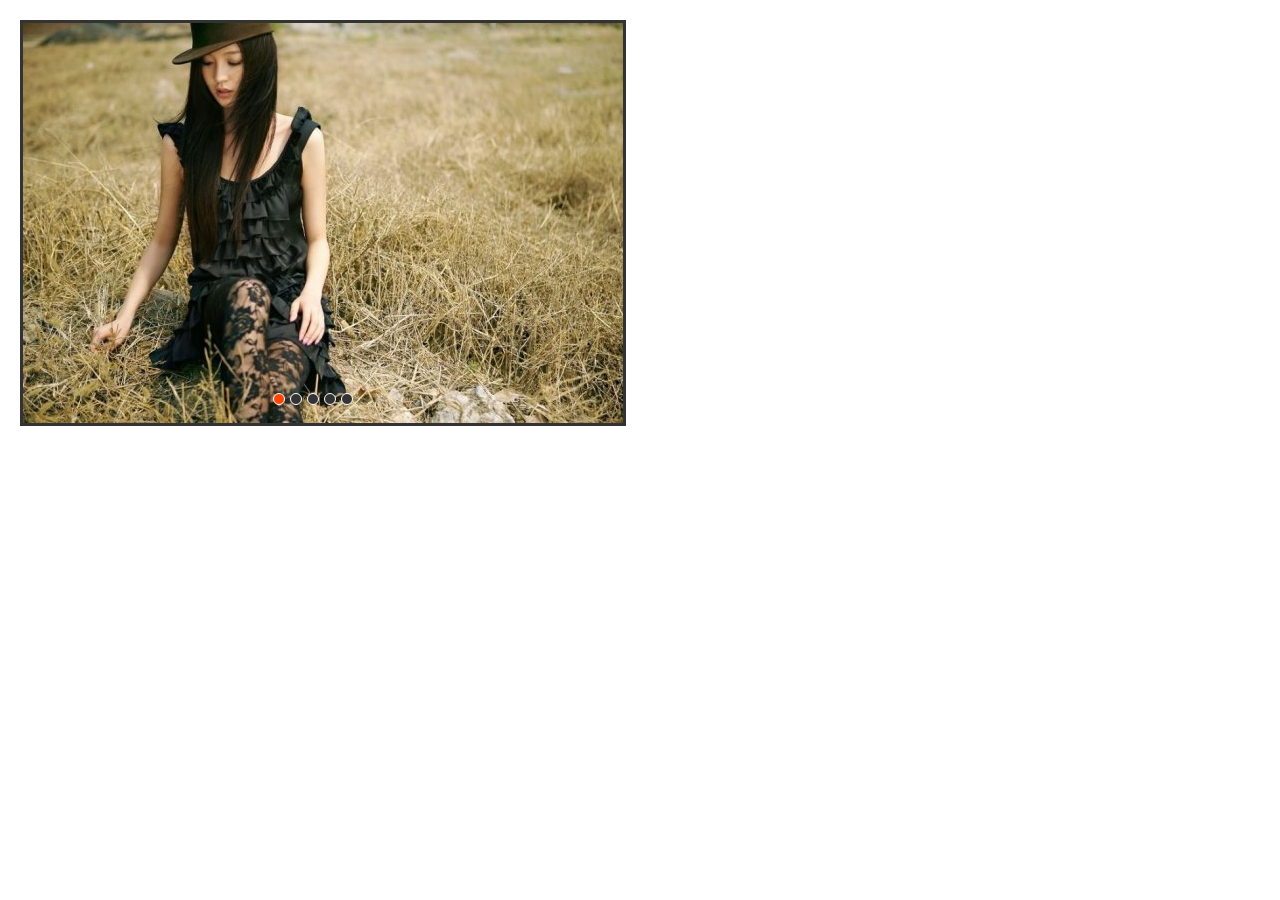
<file: 轮播图动画demo/demo-jq.html>
<!DOCTYPE html>
<html>
<head>
    <meta charset="UTF-8">
    <title>query焦点轮播图</title>
    <style type="text/css">
        *{ margin: 0; padding: 0; text-decoration: none;}
        body { padding: 20px;}
        #container { width: 600px; height: 400px; border: 3px solid #333; overflow: hidden; position: relative;}
        #list { width: 4200px; height: 400px; position: absolute; z-index: 1;}
        #list img { float: left;}
        #buttons { position: absolute; height: 10px; width: 100px; z-index: 2; bottom: 20px; left: 250px;}
        #buttons span { cursor: pointer; float: left; border: 1px solid #fff; width: 10px; height: 10px; border-radius: 50%; background: #333; margin-right: 5px;}
        #buttons .on {  background: orangered;}
        .arrow { cursor: pointer; display: none; line-height: 39px; text-align: center; font-size: 36px; font-weight: bold; width: 40px; height: 40px;  position: absolute; z-index: 2; top: 180px; background-color: RGBA(0,0,0,.3); color: #fff;}
        .arrow:hover { background-color: RGBA(0,0,0,.7);}
        #container:hover .arrow { display: block;}
        #prev { left: 20px;}
        #next { right: 20px;}
    </style>
    <script type="text/javascript" src="js/jquery.1.10.2.js"></script>
    <script type="text/javascript">

        $(function () {
            var container = $('#container');
            var list = $('#list');
            var buttons = $('#buttons span');
            var prev = $('#prev');
            var next = $('#next');
            var index = 1;
            var len = 5;
            var interval = 3000;
            var timer;


            function animate (offset) {
                var left = parseInt(list.css('left')) + offset;
                if (offset>0) {
                    offset = '+=' + offset;
                }
                else {
                    offset = '-=' + Math.abs(offset);
                }
                list.animate({'left': offset}, 300, function () {
                    if(left > -200){
                        list.css('left', -600 * len);
                    }
                    if(left < (-600 * len)) {
                        list.css('left', -600);
                    }
                });
            }

            function showButton() {
                buttons.eq(index-1).addClass('on').siblings().removeClass('on');
            }

            function play() {
                timer = setTimeout(function () {
                    next.trigger('click');
                    play();
                }, interval);
            }
            function stop() {
                clearTimeout(timer);
            }

            next.bind('click', function () {
                if (list.is(':animated')) {
                    return;
                }
                if (index == 5) {
                    index = 1;
                }
                else {
                    index += 1;
                }
                animate(-600);
                showButton();
            });

            prev.bind('click', function () {
                if (list.is(':animated')) {
                    return;
                }
                if (index == 1) {
                    index = 5;
                }
                else {
                    index -= 1;
                }
                animate(600);
                showButton();
            });

            buttons.each(function () {
                 $(this).bind('click', function () {
                     if (list.is(':animated') || $(this).attr('class')=='on') {
                         return;
                     }
                     var myIndex = parseInt($(this).attr('index'));
                     var offset = -600 * (myIndex - index);

                     animate(offset);
                     index = myIndex;
                     showButton();
                 })
            });

            container.hover(stop, play);

            play();

        });
    </script>
</head>
<body>

<div id="container">
    <div id="list" style="left: -600px;">
        <img src="img/5.jpg" alt="1"/>
        <img src="img/1.jpg" alt="1"/>
        <img src="img/2.jpg" alt="2"/>
        <img src="img/3.jpg" alt="3"/>
        <img src="img/4.jpg" alt="4"/>
        <img src="img/5.jpg" alt="5"/>
        <img src="img/1.jpg" alt="5"/>
    </div>
    <div id="buttons">
        <span index="1" class="on"></span>
        <span index="2"></span>
        <span index="3"></span>
        <span index="4"></span>
        <span index="5"></span>
    </div>
    <a href="javascript:;" id="prev" class="arrow">&lt;</a>
    <a href="javascript:;" id="next" class="arrow">&gt;</a>
</div>

</body>
</html>
</file>
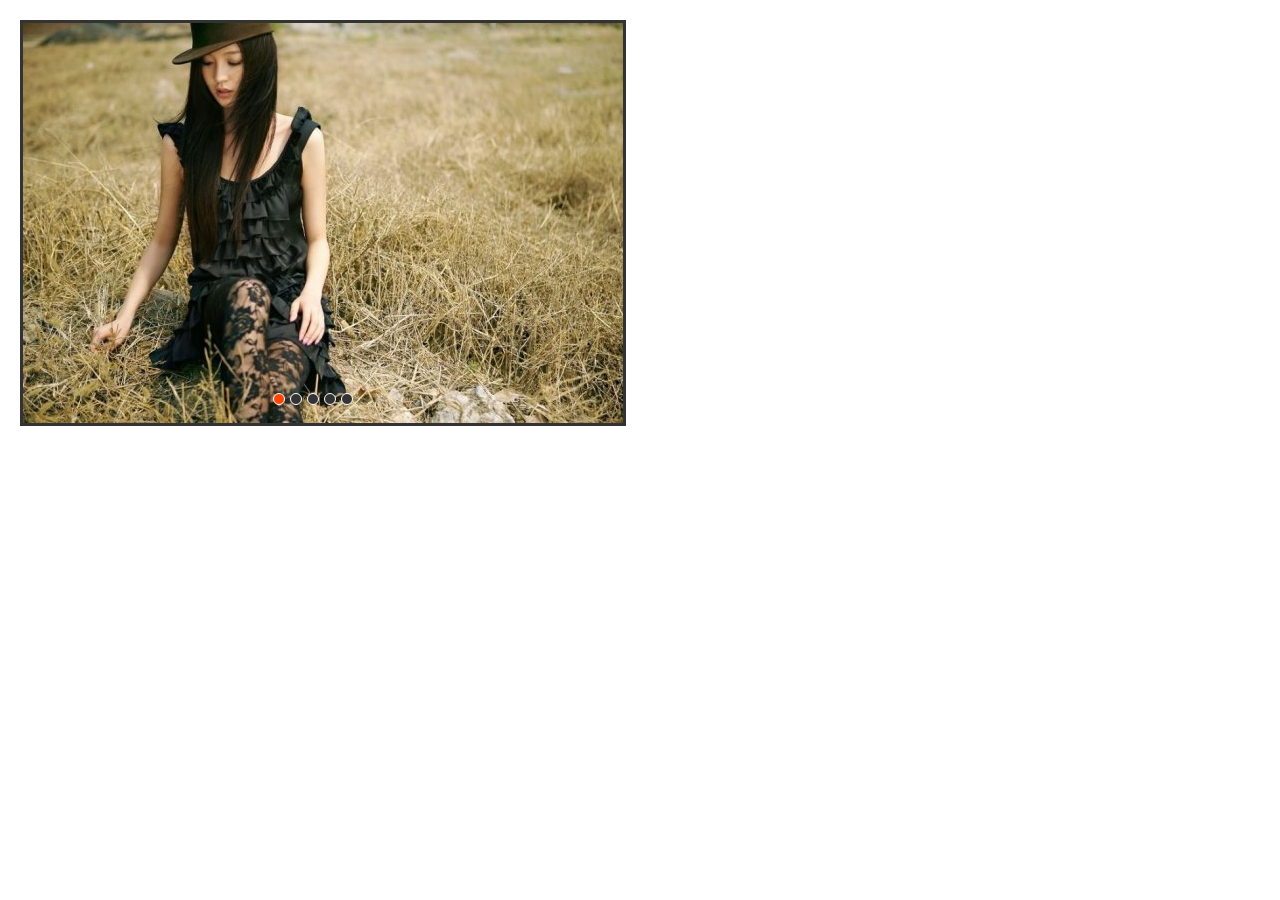
<file: 轮播图动画demo/demo.html>
<!DOCTYPE html>
<html>
<head>
    <meta charset="UTF-8">
    <title>焦点轮播图</title>
    <style type="text/css">
        *{ margin: 0; padding: 0; text-decoration: none;}
        body { padding: 20px;}
        #container { width: 600px; height: 400px; border: 3px solid #333; overflow: hidden; position: relative;}
        #list { width: 4200px; height: 400px; position: absolute; z-index: 1;}
        #list img { float: left;}
        #buttons { position: absolute; height: 10px; width: 100px; z-index: 2; bottom: 20px; left: 250px;}
        #buttons span { cursor: pointer; float: left; border: 1px solid #fff; width: 10px; height: 10px; border-radius: 50%; background: #333; margin-right: 5px;}
        #buttons .on {  background: orangered;}
        .arrow { cursor: pointer; display: none; line-height: 39px; text-align: center; font-size: 36px; font-weight: bold; width: 40px; height: 40px;  position: absolute; z-index: 2; top: 180px; background-color: RGBA(0,0,0,.3); color: #fff;}
        .arrow:hover { background-color: RGBA(0,0,0,.7);}
        #container:hover .arrow { display: block;}
        #prev { left: 20px;}
        #next { right: 20px;}
    </style>
</head>
<body>

<div id="container">
    <div id="list" style="left: -600px;">
        <img src="img/5.jpg" alt="1"/>
        <img src="img/1.jpg" alt="1"/>
        <img src="img/2.jpg" alt="2"/>
        <img src="img/3.jpg" alt="3"/>
        <img src="img/4.jpg" alt="4"/>
        <img src="img/5.jpg" alt="5"/>
        <img src="img/1.jpg" alt="5"/>
    </div>
    <div id="buttons">
        <span index="1" class="on"></span>
        <span index="2"></span>
        <span index="3"></span>
        <span index="4"></span>
        <span index="5"></span>
    </div>
    <a href="javascript:;" id="prev" class="arrow">&lt;</a>
    <a href="javascript:;" id="next" class="arrow">&gt;</a>
</div>
    <script>
      window.onload=function(){
      	var container=document.getElementById("container");
      	var buttons=document.getElementById("buttons").getElementsByTagName("span");
      	var list=document.getElementById("list");
      	var next=document.getElementById("next");
      	var prev=document.getElementById("prev");
      	var index=1;
      	var timer=null;
      	function showbtn(){
      		for(var i=0;i<buttons.length;i++){
      			if(buttons[i].className=="on"){
      				buttons[i].className="";
      				break;
      			}
      		}
      		buttons[index-1].className="on";
      	}
      	function animate(a){
      		var newLeft=parseInt(list.style.left)+a;
      		var interval=10;
      		var time=300;
      		var speed=a/(time/interval);
      		function go(){
      			if((speed>0&&parseInt(list.style.left)<newLeft)||(speed<0&&parseInt(list.style.left)>newLeft)){
      				list.style.left=parseInt(list.style.left)+speed+"px";
      				setTimeout(go,interval);
      			}else{
      	      		if(newLeft<-3000){
      			list.style.left=-600+"px";
      		}
            if(newLeft>-600){
            	list.style.left=-3000+"px";
            }
      	}
      		}
      	go();
      	}
         next.onclick=function(){
         	if(index==5){
         		index=1;
         	}else{
         		index++;
         	}
         	animate(-600);
         	showbtn();
         }
         prev.onclick=function(){
         	if(index==1){
         		index=5;
         	}else{
         	index--;
         	}
         	animate(600);
         	showbtn();
         }
      }
    </script>
</body>
</html>
</file>
<file: 选项卡动画demo/Tab-延迟/css/style.css>
*{margin:0;
  padding:0;
  list-style:none;
  font-size:12px;}

.notice{width:298px;
        height:98px;
        margin:10px;
        border:1px solid #eee;
        overflow:hidden;}

.notice-tit{height:27px;
            position:relative;
            background:#F7F7F7;}

.notice-tit ul{position:absolute;
               width:301px;
               left:-1px;}

.notice-tit li{float:left;
               width:58px;
               height:26px;
               line-height:26px;
               text-align:center;
               overflow:hidden;
               background:#FFF;
               padding:0 1px;
               background:#F7F7F7;
               border-bottom:1px solid #eee;}

.notice-tit li.select{background:#FFF;
                      border-bottom-color:#FFF;
                      border-left:1px solid #eee;
                      border-right:1px solid #eee;
                      padding:0;
                      font-weight:bolder;}

.notice li a:link,.notice li a:visited{text-decoration:none;
                                               color:#000;}

.notice li a:hover{color:#F90;}

.notice-con .mod{margin:10px 6px;}

.notice-con .mod ul li{float:left;
                       width:143px;
                       height:25px;
                       overflow:hidden;}
</file>
<file: 选项卡动画demo/Tab-自动切换/css/style.css>
*{margin:0;
  padding:0;
  list-style:none;
  font-size:12px;}

.notice{width:298px;
        height:98px;
        margin:10px;
        border:1px solid #eee;
        overflow:hidden;}

.notice-tit{height:27px;
            position:relative;
            background:#F7F7F7;}

.notice-tit ul{position:absolute;
               width:301px;
               left:-1px;}

.notice-tit li{float:left;
               width:58px;
               height:26px;
               line-height:26px;
               text-align:center;
               overflow:hidden;
               background:#FFF;
               padding:0 1px;
               background:#F7F7F7;
               border-bottom:1px solid #eee;}

.notice-tit li.select{background:#FFF;
                      border-bottom-color:#FFF;
                      border-left:1px solid #eee;
                      border-right:1px solid #eee;
                      padding:0;
                      font-weight:bolder;}

.notice li a:link,.notice li a:visited{text-decoration:none;
                                               color:#000;}

.notice li a:hover{color:#F90;}

.notice-con .mod{margin:10px 6px;}

.notice-con .mod ul li{float:left;
                       width:143px;
                       height:25px;
                       overflow:hidden;}
</file>
<file: 展示栏无缝滚动/无缝滚动.css>
*{
	margin: 0;
	padding: 0;
}
.wrap{
	width: 200px;
	height: 100px;
	border:1px solid #000;
	overflow: hidden;
	margin:0 auto;
	text-align: center;
}
h1{
	font-size: 20px;
	height: 24px;
}
</file>
